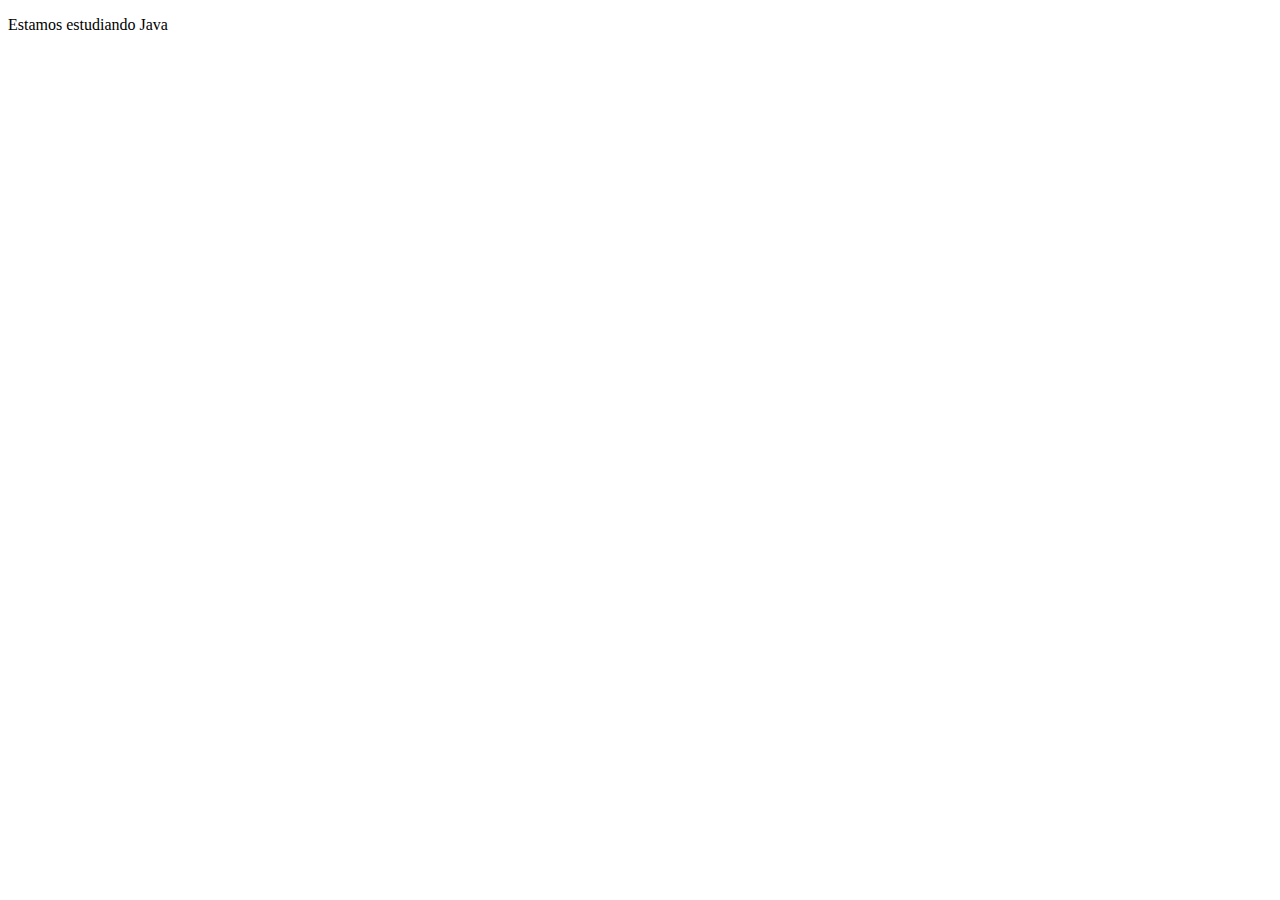
<file: Introducion.Html>
<!DOCTYPE html>

<html lang="es">

<head>
    <meta charset="UTF-8">
    <title>Intro</title>
    <script src="index.js"></script>

</head>

<body>
   
    <p>Estamos estudiando Java</p>
    
</body>

</html>
</file>
